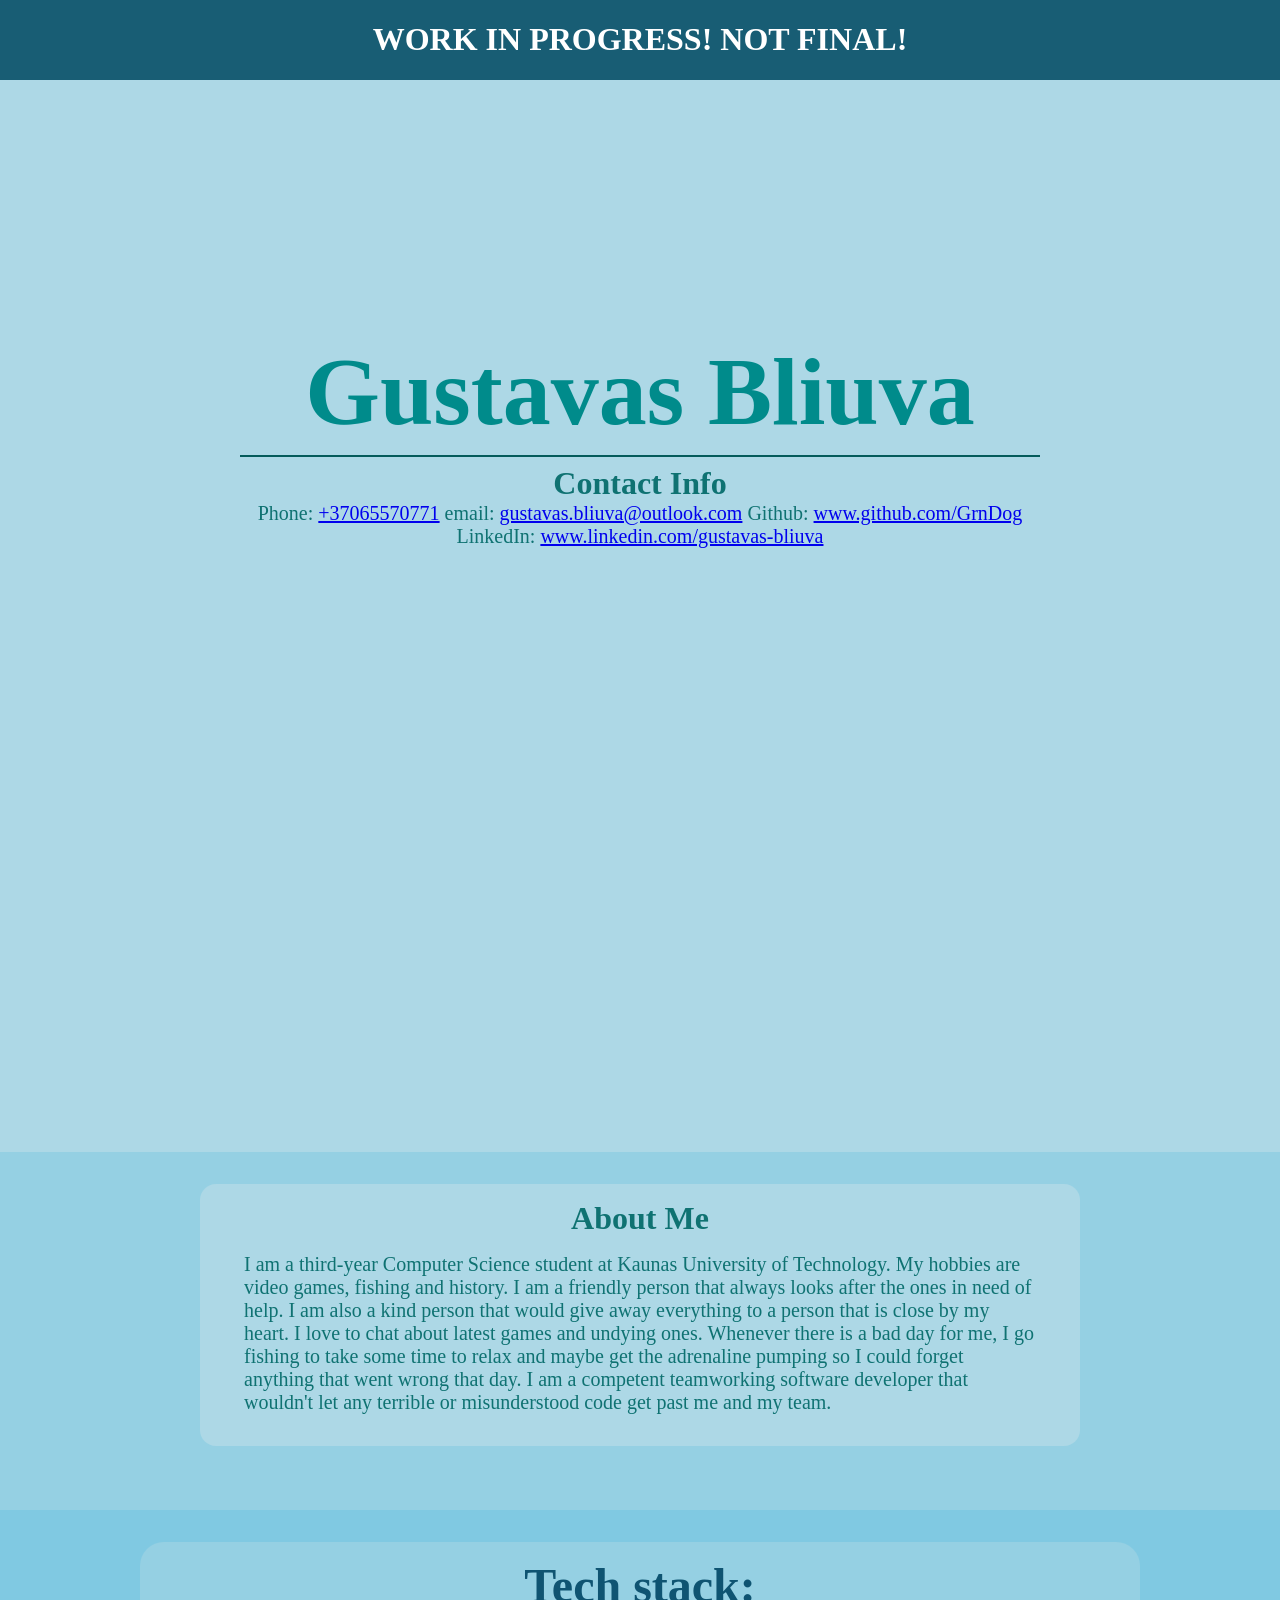
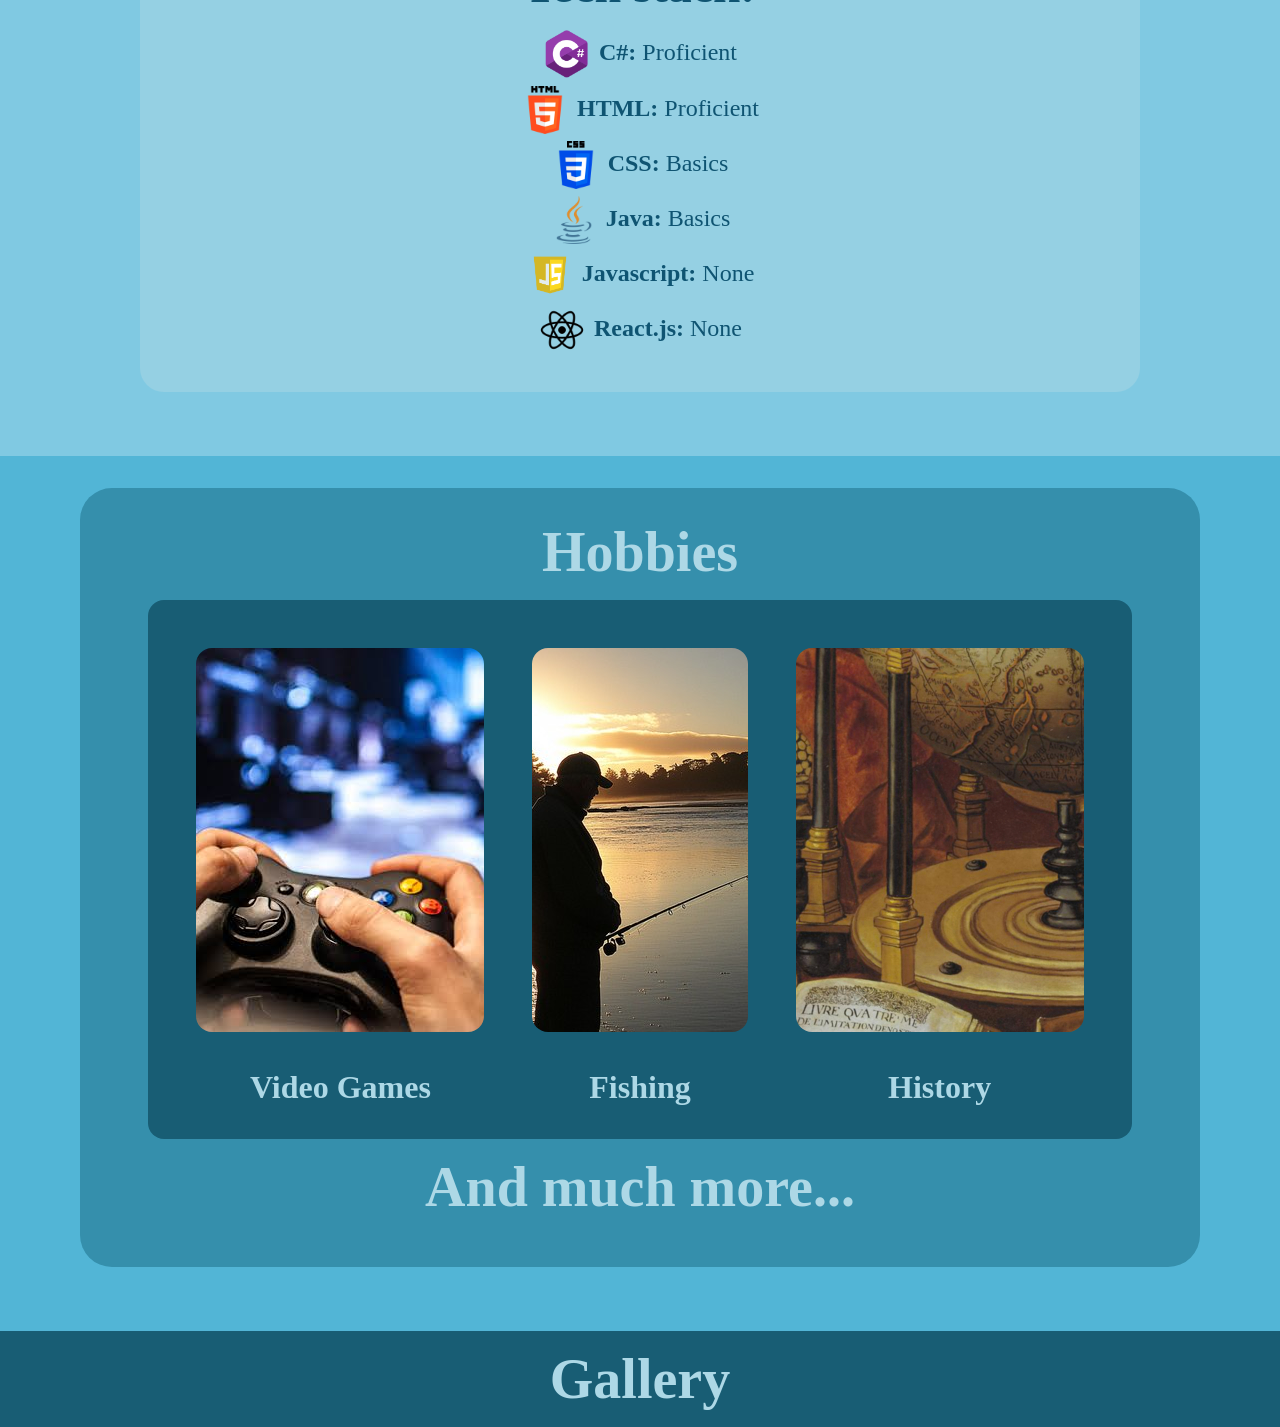
<file: Pages/index.html>
<!DOCTYPE html>
<html lang="en-us">

<head>
    <title>GRNDOG / PORTFOLIO</title>
    <link rel="stylesheet" href="..\styles\portfolio.css">
    <meta charset="UTF-8">
    <meta name="keywords" content="Software Developer, Portfolio">
    <meta name="author" content="Gustavas Bliuva">
    <meta name="viewport" content="width=device-width, initial-scale=1.0">
</head>

<body class="debug">
    <center><h1 style="color: white">WORK IN PROGRESS! NOT FINAL!</h1></center>
    <header class="debug">
        <h1 class="debug" id="name">Gustavas Bliuva</h2>
            <hr class="debug">
            <h2 class="debug top">Contact Info</h3>
                <p class="debug" style="margin-top:0">
                    Phone:&nbsp<a href="tel:+37065570771">+37065570771</a>
                    email:&nbsp<a href="mailto:gustavas.bliuva@outlook.com">gustavas.bliuva@outlook.com</a>
                    Github:&nbsp<a href="https://github.com/GrnDog">www.github.com/GrnDog</a>
                    LinkedIn:&nbsp<a href="https://www.linkedin.com/in/gustavas-bliuva-54a10b39b/">www.linkedin.com/gustavas-bliuva</a>
                </p>
    </header>

    <main class="debug">
        <div class="about-me debug">
            <h2 class="debug top">About Me</h2>
            <p class="debug">
                I am a third-year Computer Science student at Kaunas University of Technology.
                My hobbies are video games, fishing and history. I am a friendly person
                that always looks after the ones in need of help. I am also a kind person that
                would give away everything to a person that is close by my heart.
                I love to chat about latest games and undying ones. Whenever there is a bad day
                for me, I go fishing to take some time to relax and maybe get the adrenaline
                pumping so I could forget anything that went wrong that day. I am a competent
                teamworking software developer that wouldn't let any terrible or misunderstood
                code get past me and my team.
            </p>
        </div>

        <div class="debug lang-block">
            <div class="debug lang-box">
                <h2 class="mid">Tech stack:</h2>
                <ul class="debug lang-list">
                    <li class="debug"><img class="lang" src="\Images\Csharp.png"><b>C#: </b>Proficient</li>
                    <li class="debug"><img class="lang" src="\Images\HTML.png"><b>HTML: </b>Proficient</li>
                    <li class="debug"><img class="lang" src="\Images\CSS.png"><b>CSS: </b>Basics</li>
                    <li class="debug"><img class="lang" src="\Images\java.png"><b>Java: </b>Basics</li>
                    <li class="debug"><img class="lang" src="\Images\javascript.png"><b>Javascript: </b>None</li>
                    <li class="debug"><img class="lang" src="\Images\react.png"><b>React.js: </b>None</li>
                </ul>
            </div>

        </div>


        <div class="debug mid-lower">
            <div class="debug hobbies">
                <h2 class="mid-lower">Hobbies</h2>
                <table class="debug hobbies">
                    <tr class="debug">
                        <td class="debug"><img class="hobbies" src="\Images\videogames.jpg" alt="Videogame photo"></td>
                        <td class="debug"><img class="hobbies" src="\Images\fishing.jpg" alt="Fishing photo"></td>
                        <td class="debug"><img class="hobbies" src="\Images\History.jpg" alt="History photo"></td>
                    </tr>
                    <tr class="debug">
                        <th class="debug hobbies">Video Games</th>
                        <th class="debug hobbies">Fishing</th>
                        <th class="debug hobbies">History</th>
                    </tr>
                </table>
                <h2 class="mid-lower">And much more...</h2>
            </div>
        </div>
    </main>


    <footer>
        <div>
            <h2 class="debug footer">Gallery</h2>

        </div>
    </footer>
    
</body>

</html>
</file>
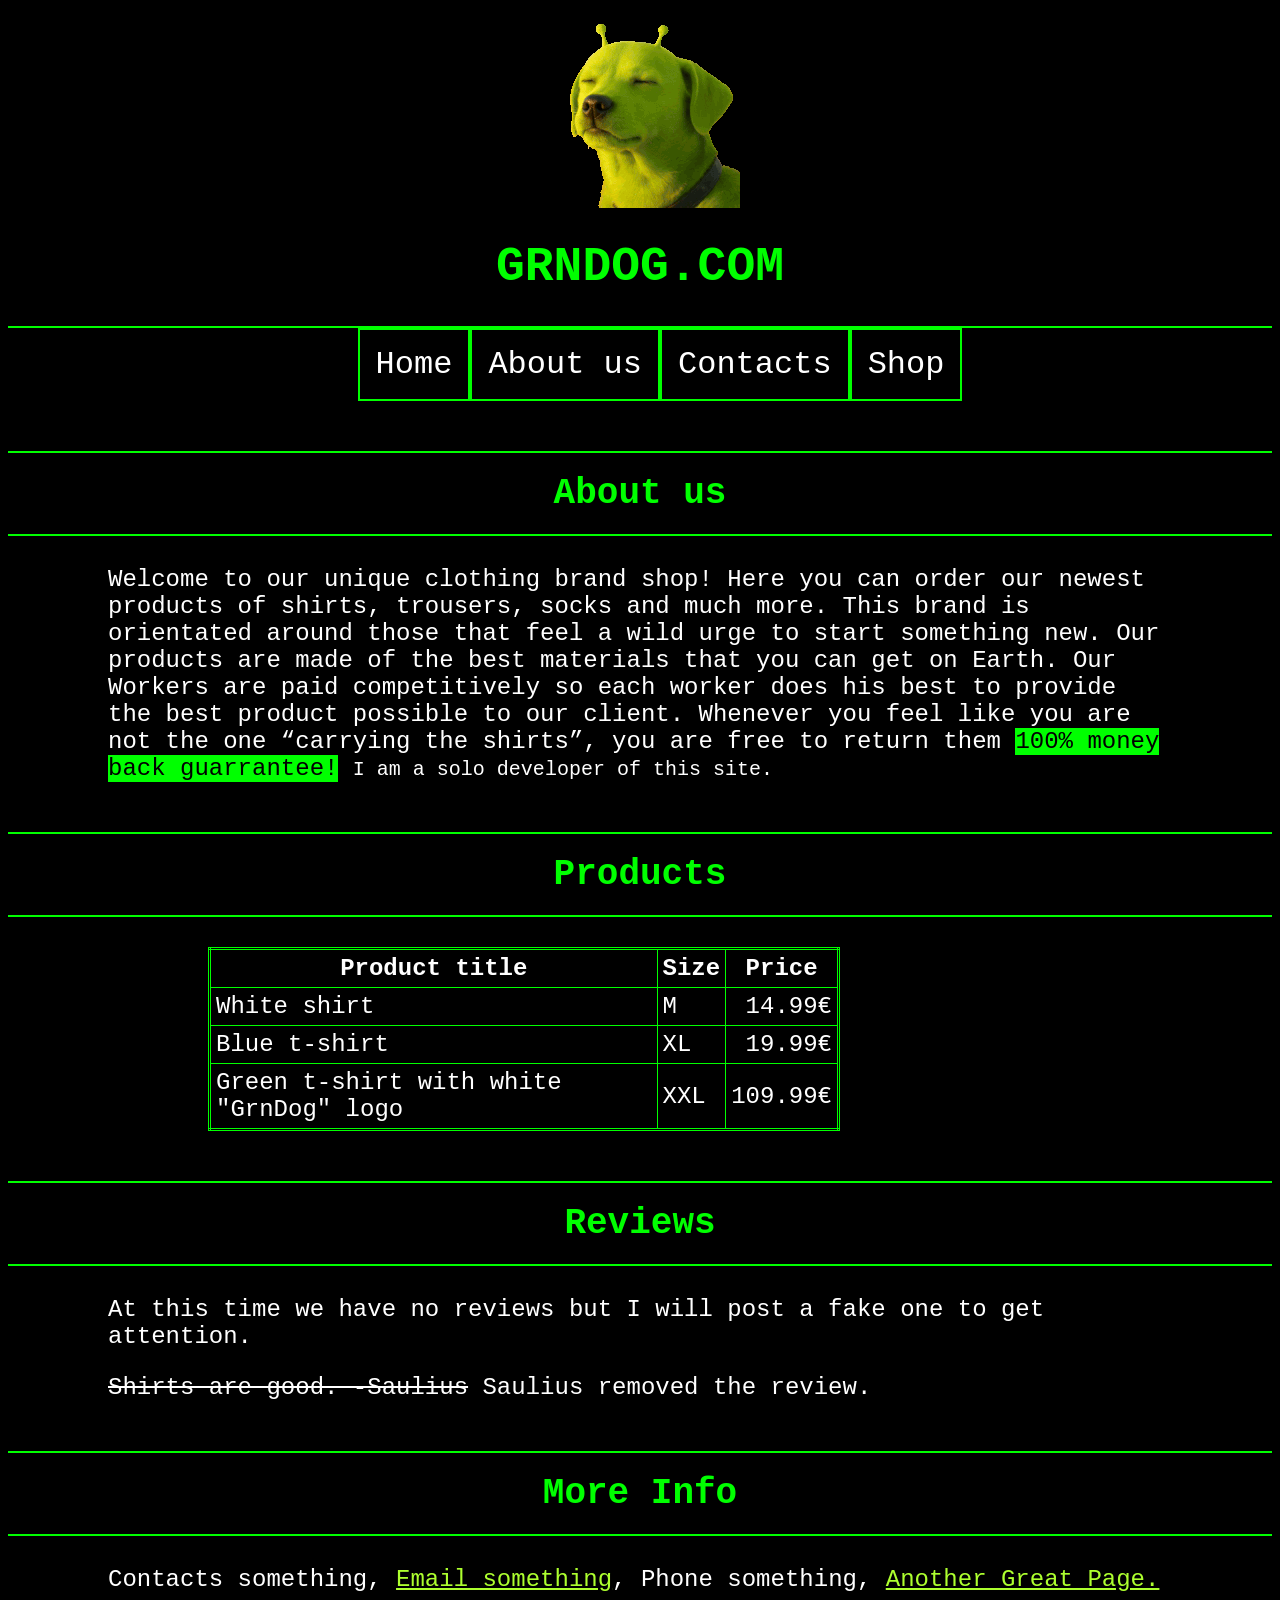
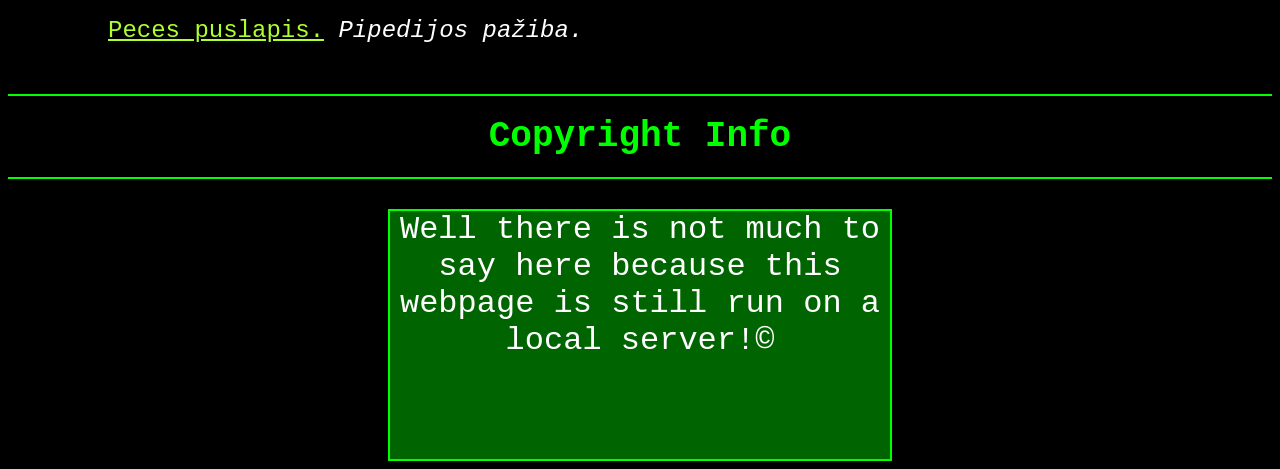
<file: main.html>
<!DOCTYPE html>
<html>
    <head>
        <title>GRNDOG</title>
        <link rel="icon" type="image/x-icon" href="Images\Favicons\favicon.ico">
        <link rel="stylesheet" href="styles.css"> 
    </head>

    <body style="background-color: black;">
        <img src="Images\gog-the-alien-dog-alien-dog.gif" alt="Green Dog photo" style="width: 200px; height: 200px;">
        <h1>GRNDOG.COM</h1>
        
        <ul>
            <li><a href="#home">Home</a></li>
            <li><a href="#about-us">About us</a></li>
            <li><a href="#contacts">Contacts</a></li>
            <li><a href="#shop">Shop</a></li>
        </ul>

        <h2>About us</h2>
        <p>Welcome to our unique clothing brand shop! 
            Here you can order our newest products of shirts, trousers, socks and much more.
            This brand is orientated around those that feel a wild urge to start something new.
            Our products are made of the best materials that you can get on Earth.
            Our Workers are paid competitively so each worker does his best to provide the best product possible to our client.
            Whenever you feel like you are not the one <q>carrying the shirts</q>, you are free to return them <mark>100% money back guarrantee!</mark> 
            <small>I am a solo developer of this site.</small></p>

        <h2>Products</h2>
        <table style="width: 50%;">
            <tr>
                <th>Product title</th>
                <th>Size</th>
                <th>Price</th>
            </tr>
            <tr>
                <td>White shirt</td>
                <td>M</td>
                <td style="text-align: right;">14.99€</td>
            </tr>
            <tr>
                <td>Blue t-shirt</td>
                <td>XL</td>
                <td style="text-align: right;">19.99€</td>
            </tr>
            <tr>
                <td>Green t-shirt with white "GrnDog" logo</td>
                <td>XXL</td>
                <td style="text-align: right;">109.99€</td>
            </tr>
        </table>
        
        <h2>Reviews</h2>
        <p>At this time we have no reviews but I will post a fake one to get attention.</p>
        <p><del>Shirts are good. -Saulius</del> Saulius removed the review.</p>

        <h2 id="contacts">More Info</h2>
        <p>Contacts something, <a href="mailto:gustavas.bliuva@outlook.com" target="_blank">Email something</a>, Phone something, <a href="source.html">Another Great Page.</a></p>
        <p><a href="https://www.pipedija.com/index.php/Petras_Dovydaitis" target="_blank">Peces puslapis.</a> <i>Pipedijos pažiba.</i></p>
        
        <h2>Copyright Info</h2>
        <div>
            Well there is not much to say here because this webpage is still run on a local server!©
        </div>
    </body>
</html>
</file>
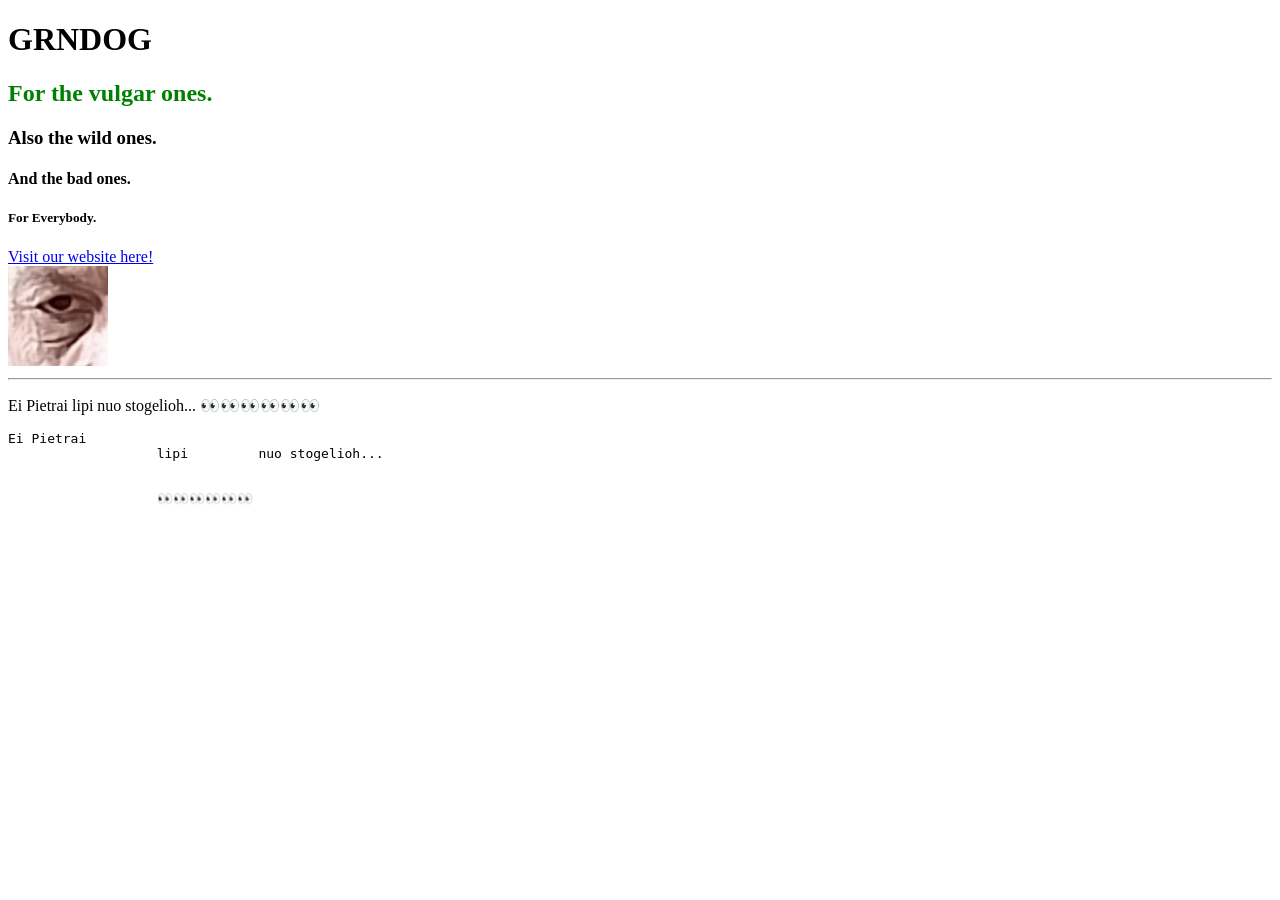
<file: source.html>
<!DOCTYPE html>
<html lang="en">
    <head>
        <title>GRNDOG</title>
    </head>

    <body>
        <h1>GRNDOG</h1>
        <h2 style="color:green">For the vulgar ones.</h2>
        <h3>Also the wild ones.</h3>
        <h4>And the bad ones.</h4>
        <h5>For Everybody.</h5>
        <a href="grndog.com">Visit our website here!</a>
        <br>
        <img title="Kralikovas" src="Images/IMG_4313.png" alt="Pece" width="100" height="100">
        <hr>
        <p>Ei Pietrai 
                   lipi         nuo stogelioh...
                   
                   
                   👀👀👀👀👀👀</p>

        <pre>Ei Pietrai 
                   lipi         nuo stogelioh...
                   
                   
                   👀👀👀👀👀👀</pre>
    </body>
    
</html>
</file>
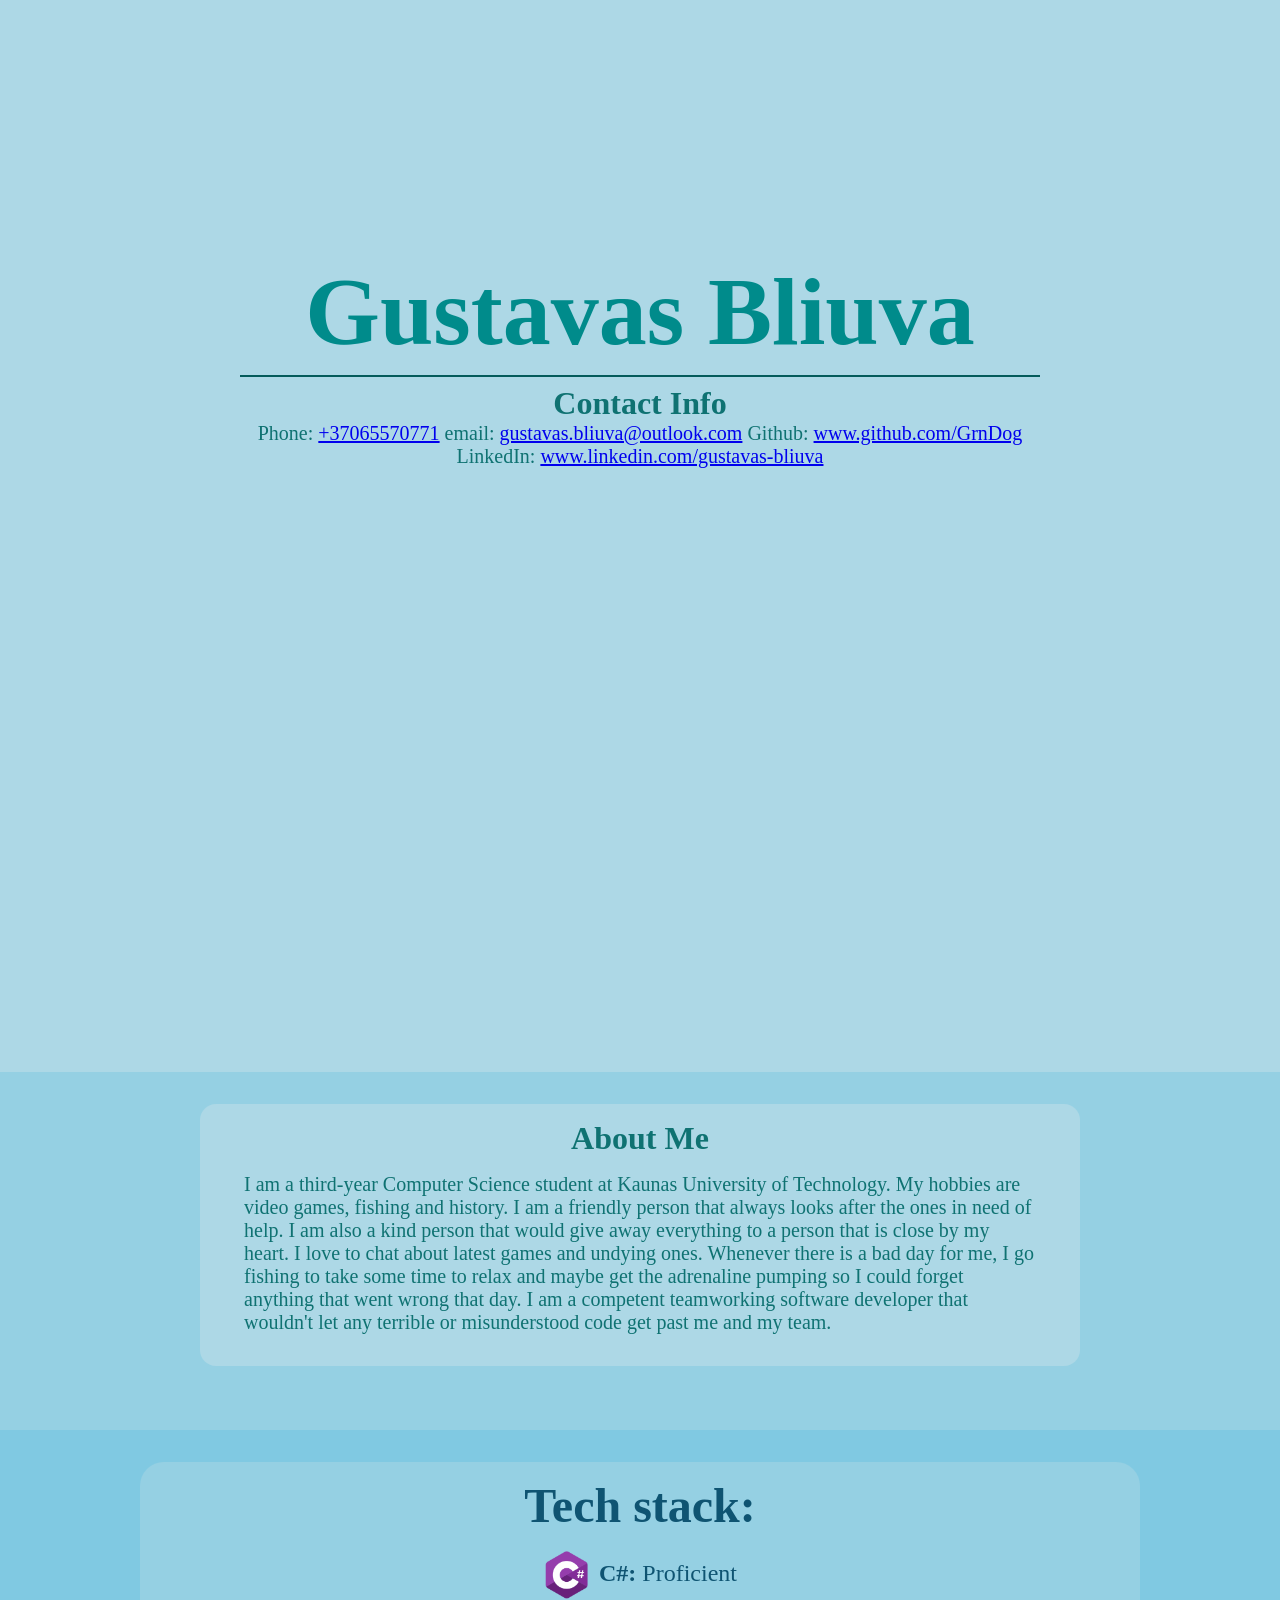
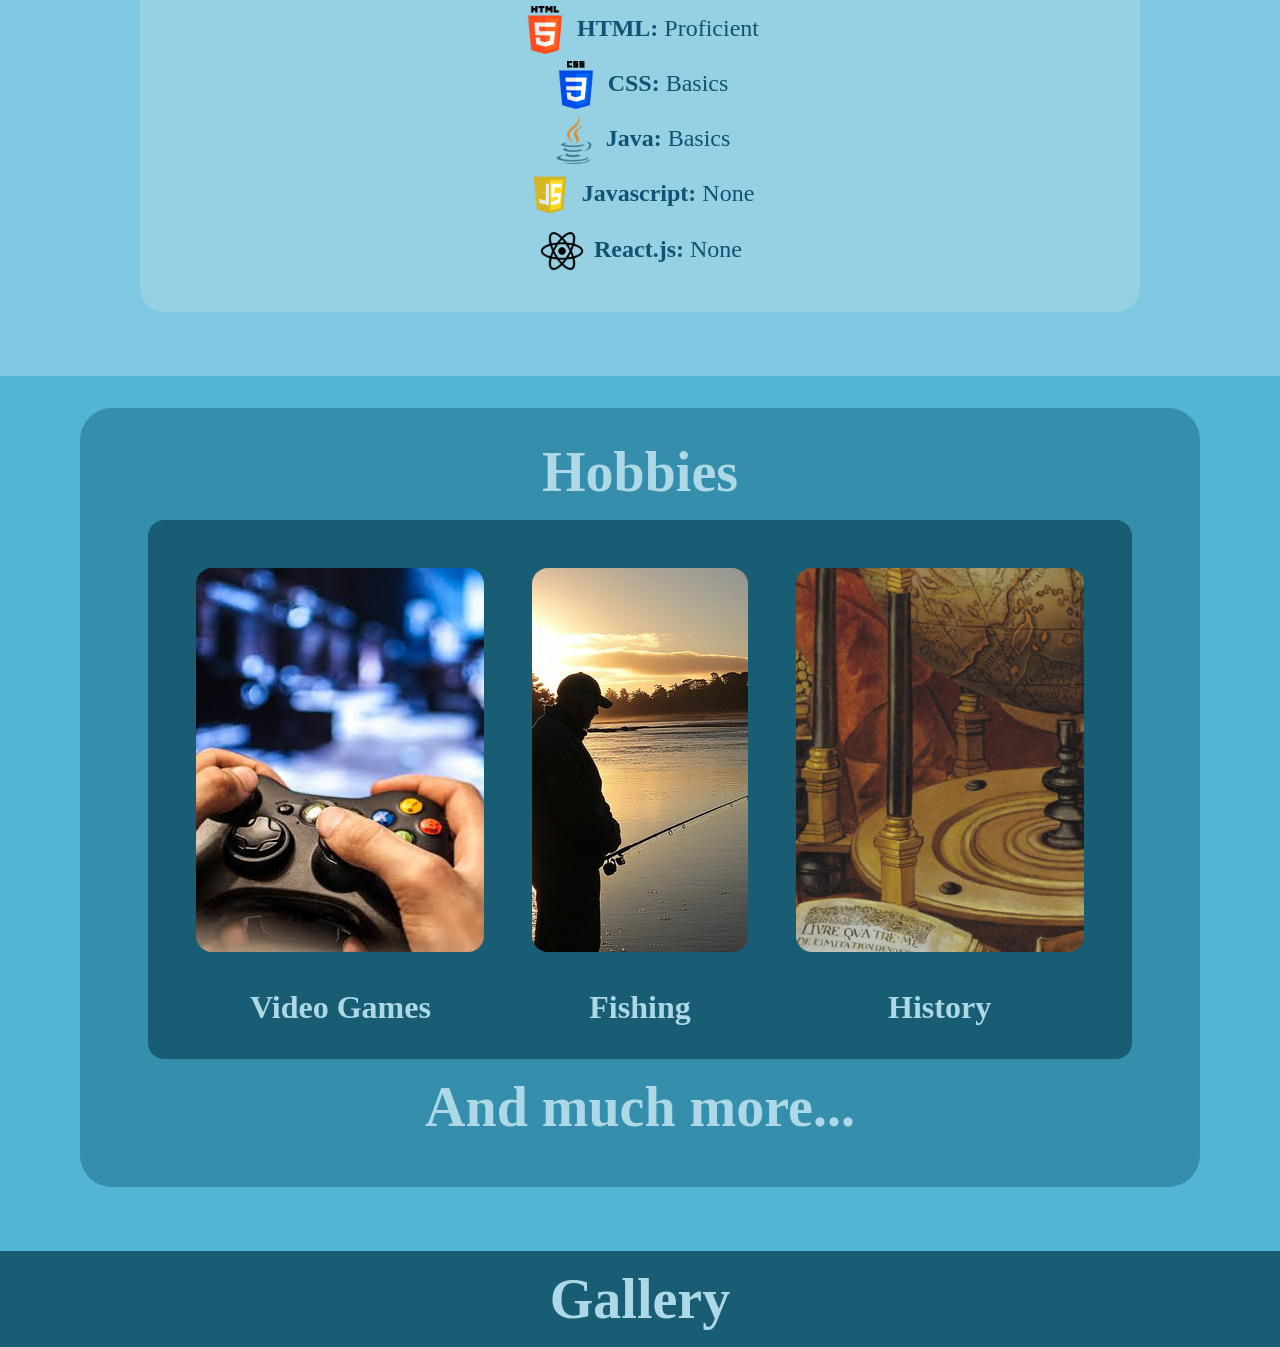
<file: Pages/portfolio.html>
<!DOCTYPE html>
<html lang="en-us">

<head>
    <title>GRNDOG / PORTFOLIO</title>
    <link rel="stylesheet" href="..\styles\portfolio.css">
    <meta charset="UTF-8">
    <meta name="keywords" content="Software Developer, Portfolio">
    <meta name="author" content="Gustavas Bliuva">
    <meta name="viewport" content="width=device-width, initial-scale=1.0">
</head>

<body class="debug">
    <header class="debug">
        <h1 class="debug" id="name">Gustavas Bliuva</h2>
            <hr class="debug">
            <h2 class="debug top">Contact Info</h3>
                <p class="debug" style="margin-top:0">
                    Phone:&nbsp<a href="tel:+37065570771">+37065570771</a>
                    email:&nbsp<a href="mailto:gustavas.bliuva@outlook.com">gustavas.bliuva@outlook.com</a>
                    Github:&nbsp<a href="https://github.com/GrnDog">www.github.com/GrnDog</a>
                    LinkedIn:&nbsp<a href="https://www.linkedin.com/in/gustavas-bliuva-54a10b39b/">www.linkedin.com/gustavas-bliuva</a>
                </p>
    </header>

    <main class="debug">
        <div class="about-me debug">
            <h2 class="debug top">About Me</h2>
            <p class="debug">
                I am a third-year Computer Science student at Kaunas University of Technology.
                My hobbies are video games, fishing and history. I am a friendly person
                that always looks after the ones in need of help. I am also a kind person that
                would give away everything to a person that is close by my heart.
                I love to chat about latest games and undying ones. Whenever there is a bad day
                for me, I go fishing to take some time to relax and maybe get the adrenaline
                pumping so I could forget anything that went wrong that day. I am a competent
                teamworking software developer that wouldn't let any terrible or misunderstood
                code get past me and my team.
            </p>
        </div>

        <div class="debug lang-block">
            <div class="debug lang-box">
                <h2 class="mid">Tech stack:</h2>
                <ul class="debug lang-list">
                    <li class="debug"><img class="lang" src="\Images\Csharp.png"><b>C#: </b>Proficient</li>
                    <li class="debug"><img class="lang" src="\Images\HTML.png"><b>HTML: </b>Proficient</li>
                    <li class="debug"><img class="lang" src="\Images\CSS.png"><b>CSS: </b>Basics</li>
                    <li class="debug"><img class="lang" src="\Images\java.png"><b>Java: </b>Basics</li>
                    <li class="debug"><img class="lang" src="\Images\javascript.png"><b>Javascript: </b>None</li>
                    <li class="debug"><img class="lang" src="\Images\react.png"><b>React.js: </b>None</li>
                </ul>
            </div>

        </div>


        <div class="debug mid-lower">
            <div class="debug hobbies">
                <h2 class="mid-lower">Hobbies</h2>
                <table class="debug hobbies">
                    <tr class="debug">
                        <td class="debug"><img class="hobbies" src="\Images\videogames.jpg" alt="Videogame photo"></td>
                        <td class="debug"><img class="hobbies" src="\Images\fishing.jpg" alt="Fishing photo"></td>
                        <td class="debug"><img class="hobbies" src="\Images\History.jpg" alt="History photo"></td>
                    </tr>
                    <tr class="debug">
                        <th class="debug hobbies">Video Games</th>
                        <th class="debug hobbies">Fishing</th>
                        <th class="debug hobbies">History</th>
                    </tr>
                </table>
                <h2 class="mid-lower">And much more...</h2>
            </div>
        </div>
    </main>


    <footer>
        <div>
            <h2 class="debug footer">Gallery</h2>

        </div>
    </footer>
    
</body>

</html>
</file>
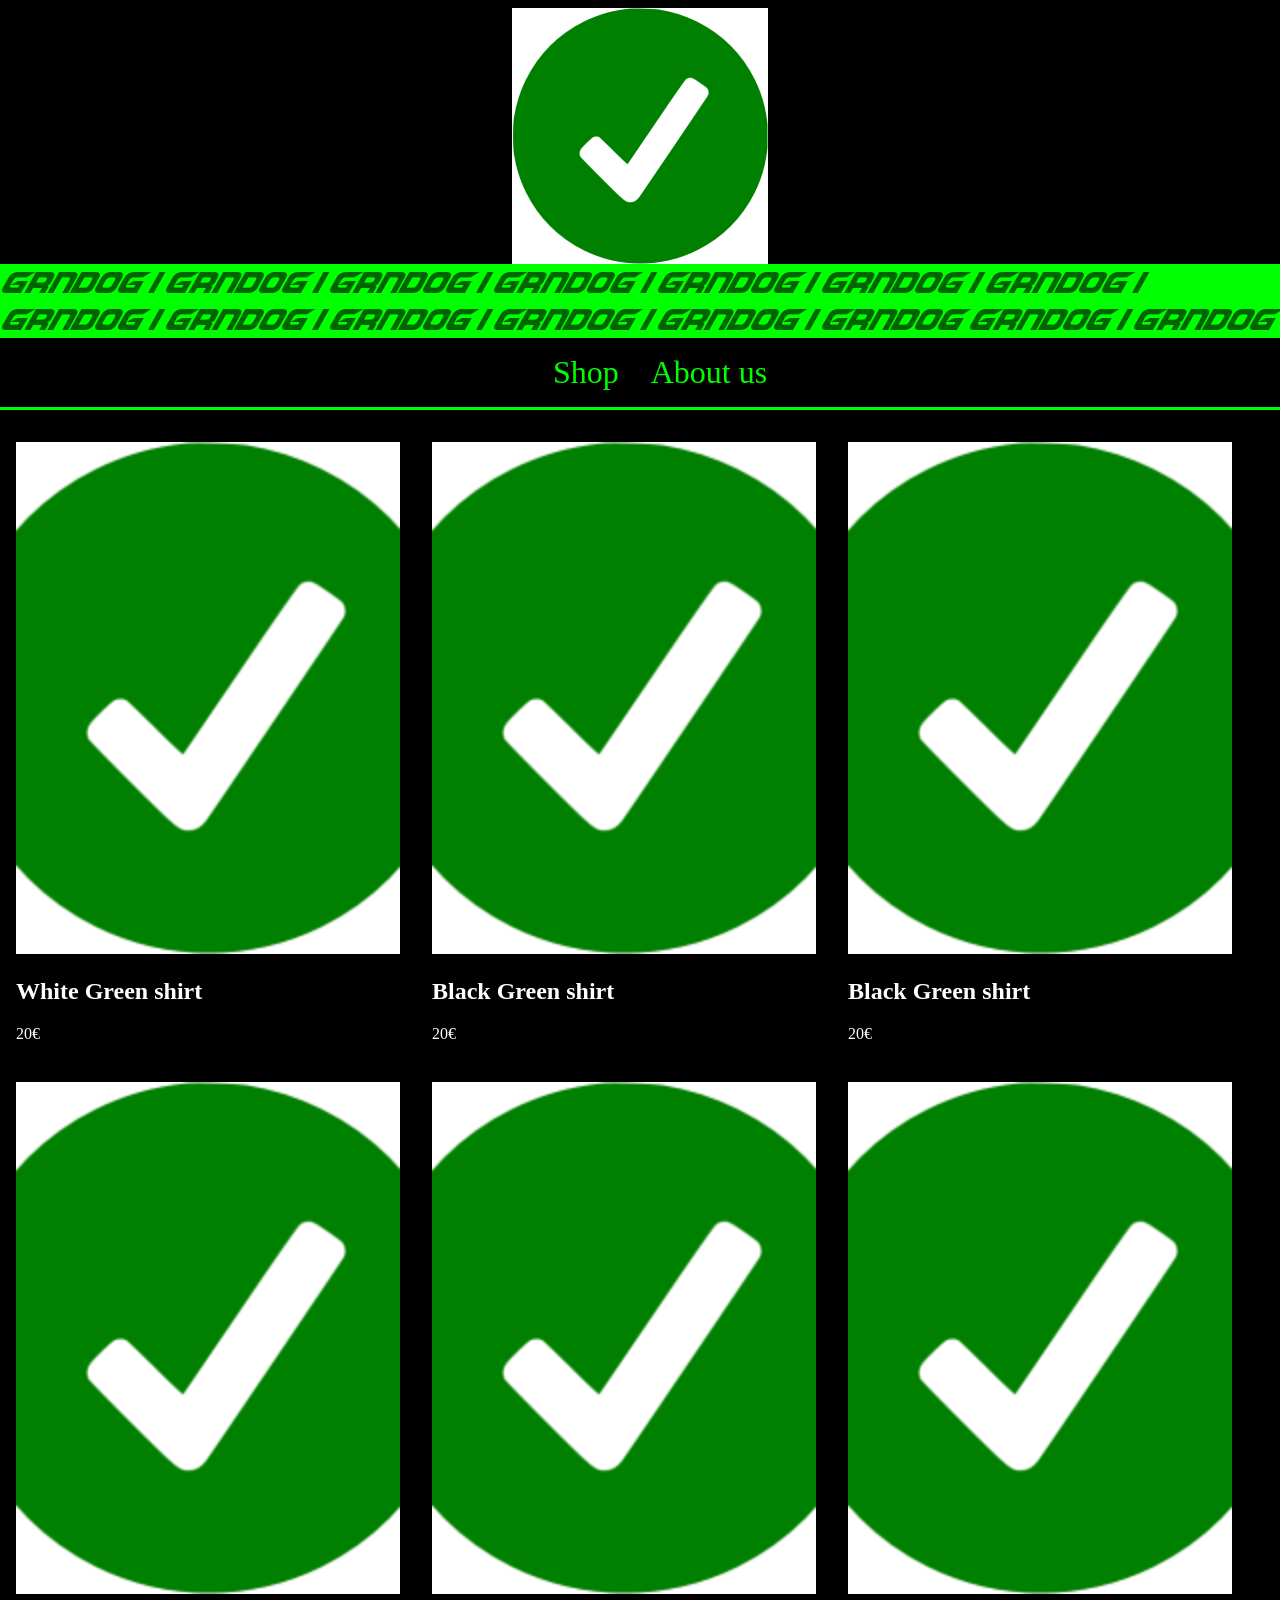
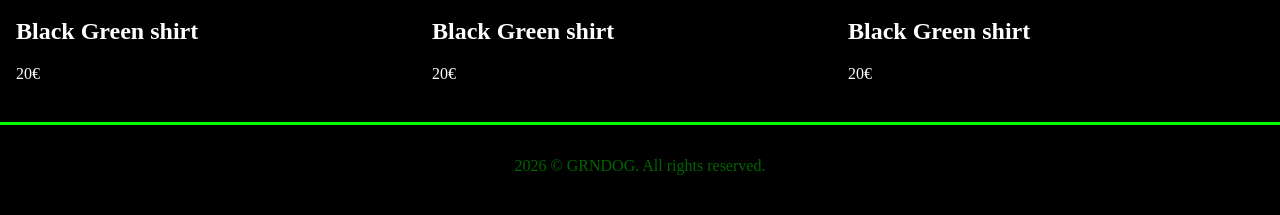
<file: Pages/shop.html>
<!DOCTYPE html>
<html>
    <head>
        <title>GRNDOG / SHOP</title>
        <link rel="stylesheet" href="\styles\general.css">
    </head>
    
    <body>
        <header>
            <img class="logo" src="\Images\test.png" alt="GRNDOG logo">
            <div class="slide">GRNDOG I GRNDOG I GRNDOG I GRNDOG I GRNDOG I GRNDOG I GRNDOG I GRNDOG I GRNDOG I GRNDOG I GRNDOG I GRNDOG I GRNDOG GRNDOG I GRNDOG</div>
            <ul class="menu">
                <li class="menuitem"><a href="#shop">Shop</a></li>
                <li class="menuitem"><a href="#about-us">About us</a></li>
            </ul>
        </header>
        
        <main>
            <section class="products">
                <div class="product">
                    <img src="\Images\test.png">
                    <h2>White Green shirt</h2>
                    <p>20€</p>
                </div>

                <div class="product">
                    <img src="\Images\test.png">
                    <h2>Black Green shirt</h2>
                    <p>20€</p>
                </div>

                <div class="product">
                    <img src="\Images\test.png">
                    <h2>Black Green shirt</h2>
                    <p>20€</p>
                </div>

                <div class="product">
                    <img src="\Images\test.png">
                    <h2>Black Green shirt</h2>
                    <p>20€</p>
                </div>

                <div class="product">
                    <img src="\Images\test.png">
                    <h2>Black Green shirt</h2>
                    <p>20€</p>
                </div>

                <div class="product">
                    <img src="\Images\test.png">
                    <h2>Black Green shirt</h2>
                    <p>20€</p>
                </div>
            </section>
        </main>

        <footer>
            <p class="copyright">2026 © GRNDOG. All rights reserved.</p>
        </footer>
    </body>
</html>
</file>
<file: styles.css>
h1 {
    color:lime; text-align: center; font-size:300%;
}
h2 {
    color:lime; text-align: center; font-size:225%; 
    border-top: 2px solid lime; border-bottom: 2px solid lime;
    padding: 20px; margin-top: 50px;
}

p {
    color:white; font-size: 150%;
    margin-right: 100px;
    margin-left: 100px;
}

table {
    margin-left: 200px;
    border: 3px double lime;
    border-collapse: collapse;
}
th {
    color:white; font-size: 150%; font-style: bold;
    border: 1px solid lime;
    padding: 5px;
}
td {
    color:white; font-size: 150%;
    border: 1px solid lime;
    padding: 5px;
}
tr:hover {
    background-color: darkgreen
}

ul {
    display: flex;
    justify-content: center;
    border-top: 2px solid lime;
    list-style-type: none;
    font-size: 200%;
    margin: 0;
    overflow: hidden;
}
li {
    float: left;
}
li a {
    display: block;
    color: white;
    text-align: center;
    padding: 16px;
    text-decoration: none;
    border: 2px solid lime;
}
li a:visited {
    color:white
}
li a:link {
    color:white
}
li a:hover {
    color:lime
}

hr {
    height:2px; border:none; color:lime; background-color: lime;
}

body {
    font-family: 'Courier New', Courier, monospace;
}

a:link {
    color: greenyellow;
}
a:visited {
    color: darkgreen;
}
a:hover {
    color: lime;
}
a:active {
    color:olive;
}

mark {
    background-color: lime;
}

img {
    display: block;
    margin: 0 auto;
}

div {
    border: 2px solid lime;
    background-color: darkgreen;
    color: white;
    font-size: 200%;
    text-align: center;
    padding-bottom: 100px;
    width: 500px;
    margin: auto;
}
</file>
